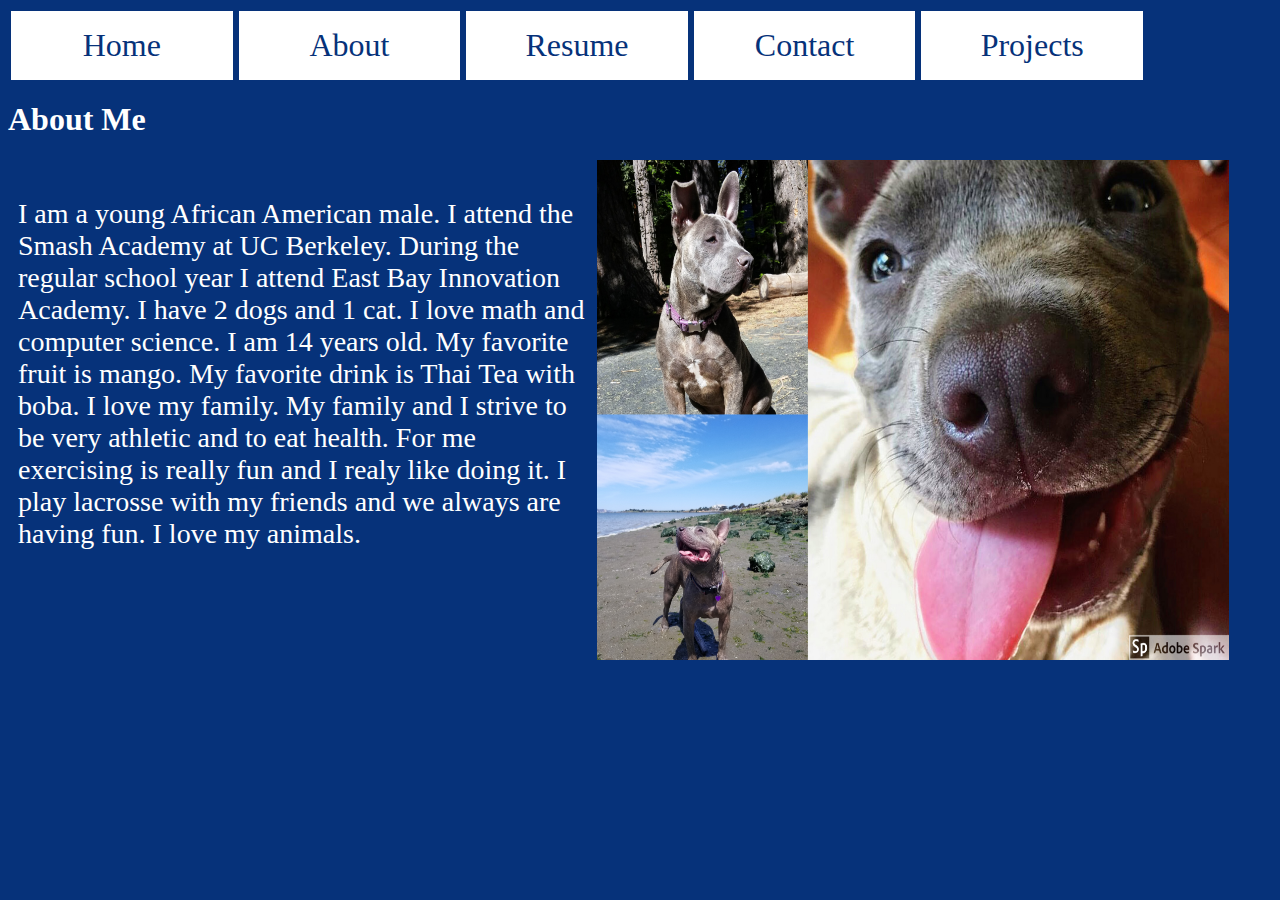
<file: about.html>
<!DOCTYPE html>
<html>
  <head>
    <meta charset="UTF-8">
    <title>About Page</title>
    <link rel="stylesheet" type="text/css" href="aboutStyle.css">
  </head>
  <body>
 
 <div class="topnav">
  <a href="index.html">Home</a>
  <a class="active" href="about.html">About</a>
  <a href="resume.html">Resume</a>
  <a href="contact.html">Contact</a>
  <a href="projects.html">Projects</a>
</div>
      <br><br><br><br>
    <h1>About Me</h1>
    <p>I am a young African American male. I attend the Smash Academy at UC Berkeley. During the regular school year I attend East Bay Innovation Academy. I have 2 dogs and 1 cat. I love math and computer science. I am 14 years old. My favorite fruit is mango. My favorite drink is Thai Tea with boba. I love my family. My family and I strive to be very athletic and to eat health. For me exercising is really fun and I realy like doing it. I play lacrosse with my friends and we always are having fun. I love my animals.</p> 
    <img id="pic" src="mydoggie.jpg" alt="My Dog" height="500" width="800">

  </body>
</html>
</file>
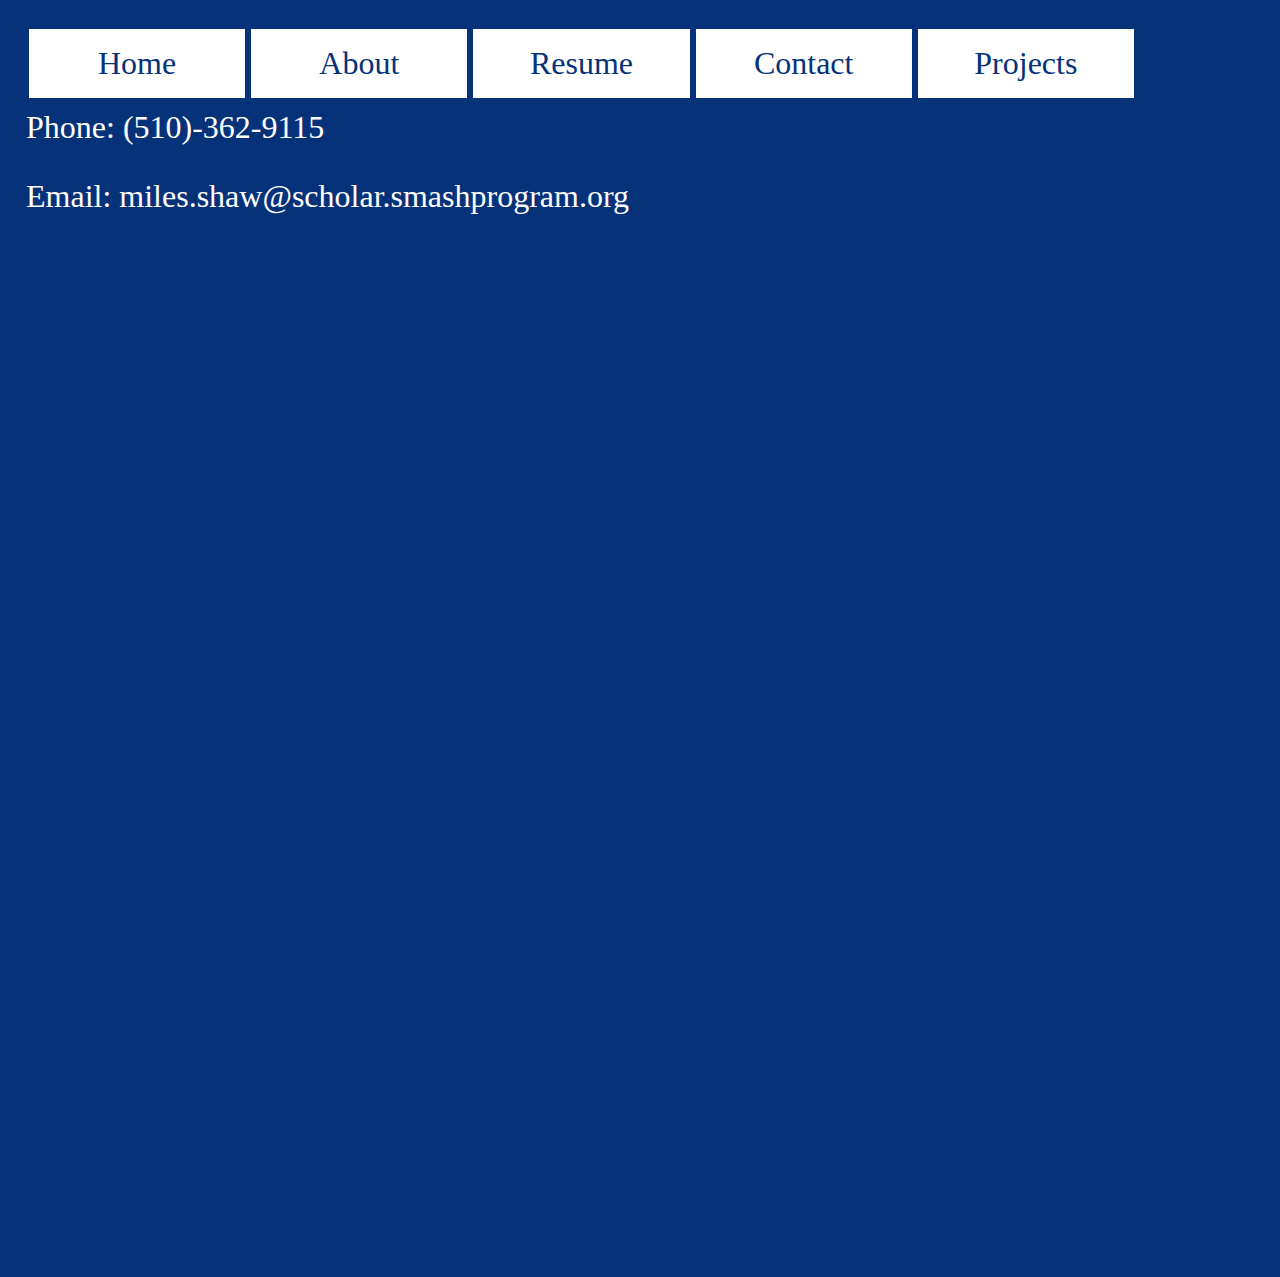
<file: contact.html>
<!DOCTYPE html>
<html>
  <head>
    <meta charset="UTF-8">
    <title>Contact Page</title>
        <link rel="stylesheet" type="text/css" href="contactStyle.css">

  </head>
  <body>
   <div class="topnav">
  <a href="index.html">Home</a>
  <a class="active" href="about.html">About</a>
  <a href="resume.html">Resume</a>
  <a href="contact.html">Contact</a>
  <a href="projects.html">Projects</a>
</div>
       
      <div id="ooof">
        
        <p>Phone: (510)-362-9115
      </p> 
        <p> Email: miles.shaw@scholar.smashprogram.org
      </p>
        
      </div>
      <iframe src="https://docs.google.com/forms/d/e/1FAIpQLSehRRtVWtd-piYUHv8aD_tkmnrhXFhp-Smnl6PAdFI3i5DQoQ/viewform?embedded=true" width="1000" height="1000" frameborder="0" marginheight="0" marginwidth="0">Loading...</iframe>  </body>
</html>
</file>
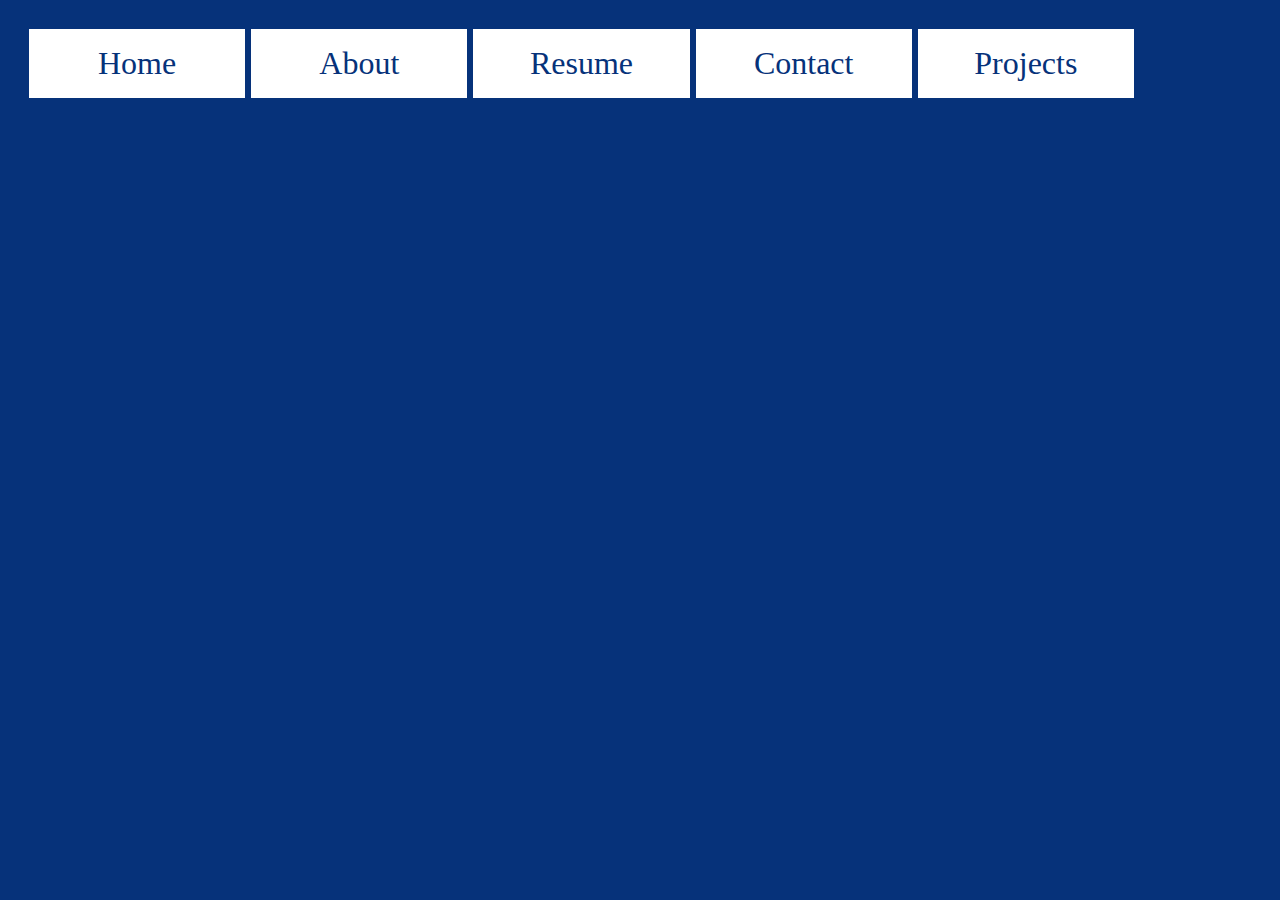
<file: projects.html>
<!DOCTYPE html>
<html>
  <head>
    <meta charset="UTF-8">
    <title>Project Page</title>
    <link rel="stylesheet" type="text/css" href="projectsStyle.css">

  </head>
  <body>
   <div class="topnav">
  <a href="index.html">Home</a>
  <a class="active" href="about.html">About</a>
  <a href="resume.html">Resume</a>
  <a href="contact.html">Contact</a>
  <a href="projects.html">Projects</a>
</div>
     
  </body>
</html>
</file>
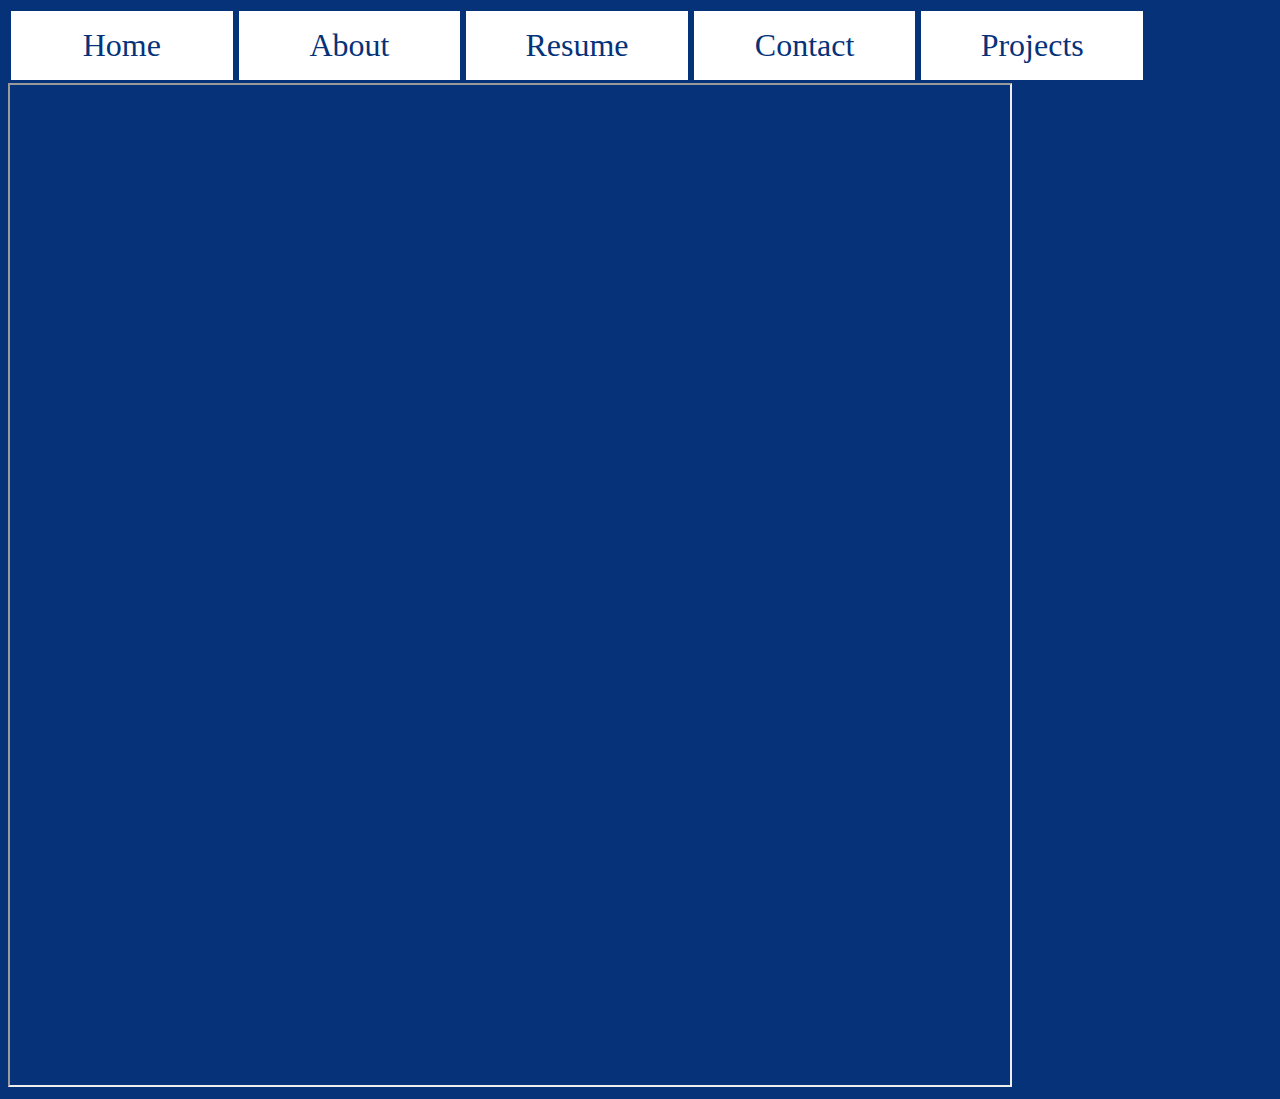
<file: resume.html>
<!DOCTYPE html>
<html>
  <head>
    <meta charset="UTF-8">
    <title>Resume Page</title>
    <link rel="stylesheet" type="text/css" href="resumeStyle.css">

  </head>
  <body>
 <div class="topnav">
  <a href="index.html">Home</a>
  <a class="active" href="about.html">About</a>
  <a href="resume.html">Resume</a>
  <a href="contact.html">Contact</a>
  <a href="projects.html">Projects</a>

</div>
<iframe src="https://docs.google.com/document/d/e/2PACX-1vTy6OMPXYhymchE9T9_q-5ejIbl2k7GGtxR2OG7i_jMEP3rRh3kSDJjP0tFEkzzrf_njPpPKyOr2klm/pub?embedded=true" height="1000" width="1000" ></iframe>
  </body>
</html>
</file>
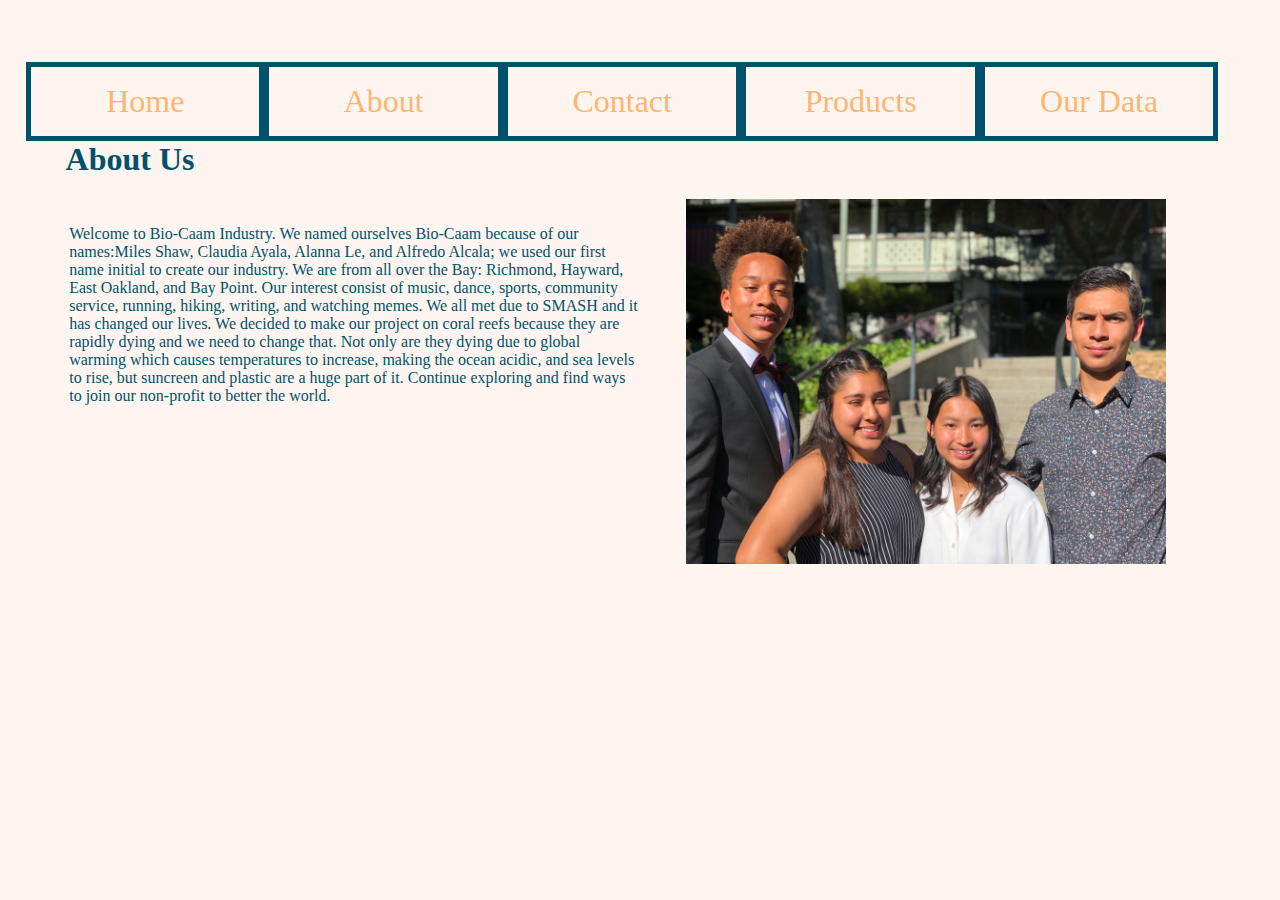
<file: Final_Project_2/about.html>
<!DOCTYPE html>
<html>
  <head>
    <meta charset="UTF-8">
    <div class="a">
    <title>About Page</title>
  </div>
    <link rel="stylesheet" type="text/css" href="aboutStyle.css">
  </head>
  <body>
 
 <div class="topnav">
  <a href="index.html">Home</a>
  <a class="active" href="about.html">About</a>
  <a href="contact.html">Contact</a>
  <a href="myproduct.html">Products</a>
  <a href="ourdata.html">Our Data</a>


</div>
    <h1>About Us</h1>
    <p>Welcome to Bio-Caam Industry. We named ourselves Bio-Caam because of our names:Miles Shaw, Claudia Ayala, Alanna Le, and Alfredo Alcala;  we used our first name initial to create our industry. We are from all over the Bay: Richmond, Hayward,  East Oakland, and Bay Point. Our interest consist of music, dance, sports, community service, running, hiking, writing, and watching memes. We all met due to SMASH and it has changed our lives. We decided to make our project on coral reefs because they are rapidly dying and we need to change that. Not only are they dying due to global warming which causes temperatures to increase, making the ocean acidic, and sea levels to rise, but suncreen and plastic are a huge part of it. Continue exploring and find ways to join our non-profit to better the world. </p> 
    <img id="Group" src="grouppic.jpg" width="480" height="365">
  </body>
</html>
</file>
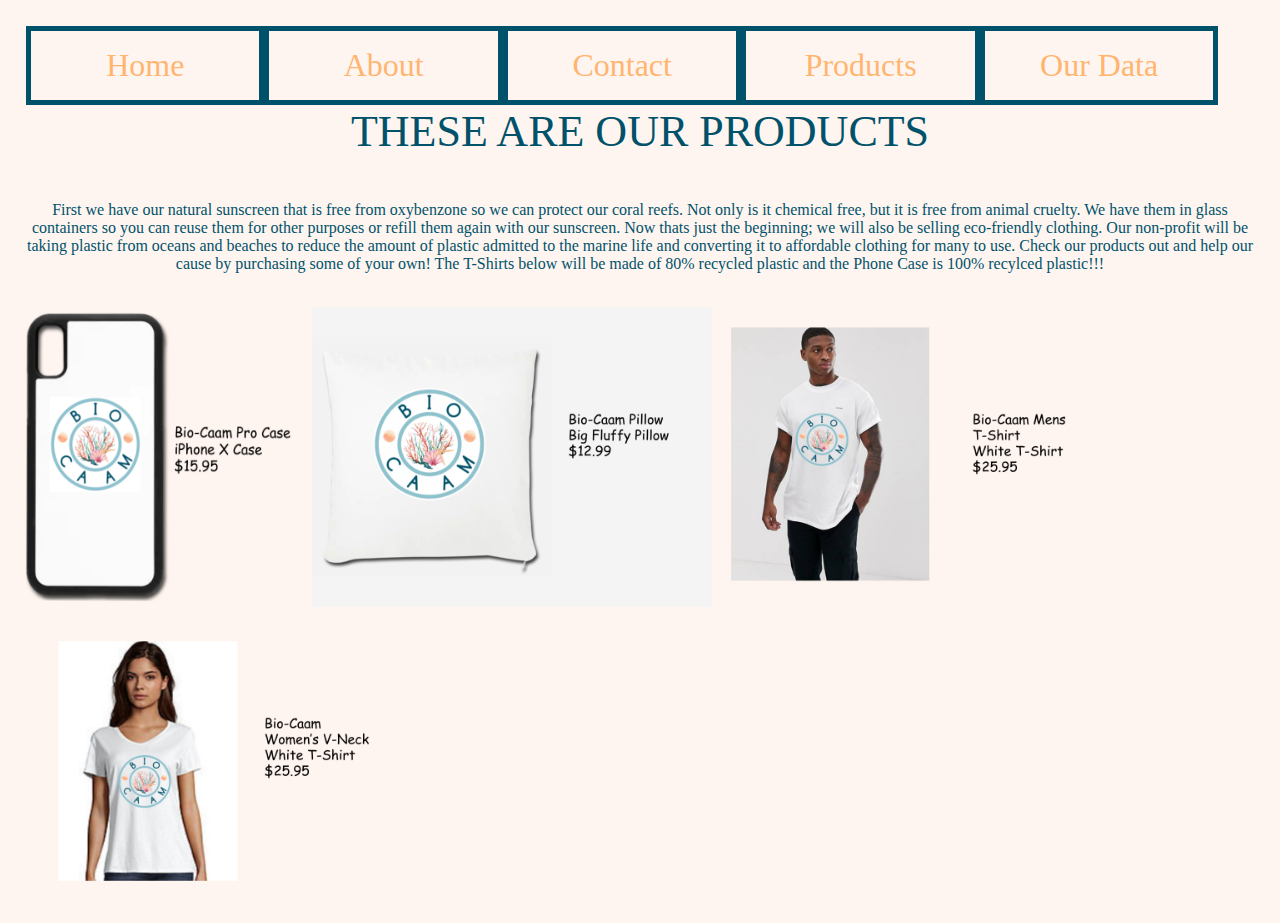
<file: Final_Project_2/myproduct.html>
<!DOCTYPE html>
<html>
<head>
	<title>Our Products</title>
	 <link rel="stylesheet" type="text/css" href="myproductStyle.css">
</head>
<body>
<div class="topnav">
  <a href="index.html">Home</a>
  <a class="active" href="about.html">About</a>
  <a href="contact.html">Contact</a>
  <a href="myproduct.html">Products</a>
  <a href="ourdata.html">Our Data</a>


</div>
        <div>
        <p id="p3">THESE ARE OUR PRODUCTS</p>
        <p id="p2">First we have our natural sunscreen that is free from oxybenzone so we can protect our coral reefs. Not only is it chemical free, but it is free from animal cruelty. We have them in glass containers so you can reuse them for other purposes or refill them again with our sunscreen. Now thats just the beginning; we will also be selling eco-friendly clothing. Our non-profit will be taking plastic from oceans and beaches to reduce the amount of plastic admitted to the marine life and converting it to affordable clothing for many to use. Check our products out and help our cause by purchasing some of your own! The T-Shirts below will be made of 80% recycled plastic and the Phone Case is 100% recylced plastic!!!
        </p>
        </div>
        <img src="phonecase2.png" width="300" height="300">
        <img src="pillow.PNG" width="400" height="300">
        <img src="Tshirt.png" width="400" height="300">
        <img src="Tshirt (1).png" width="400" height="300">

</body>
</html>
</file>
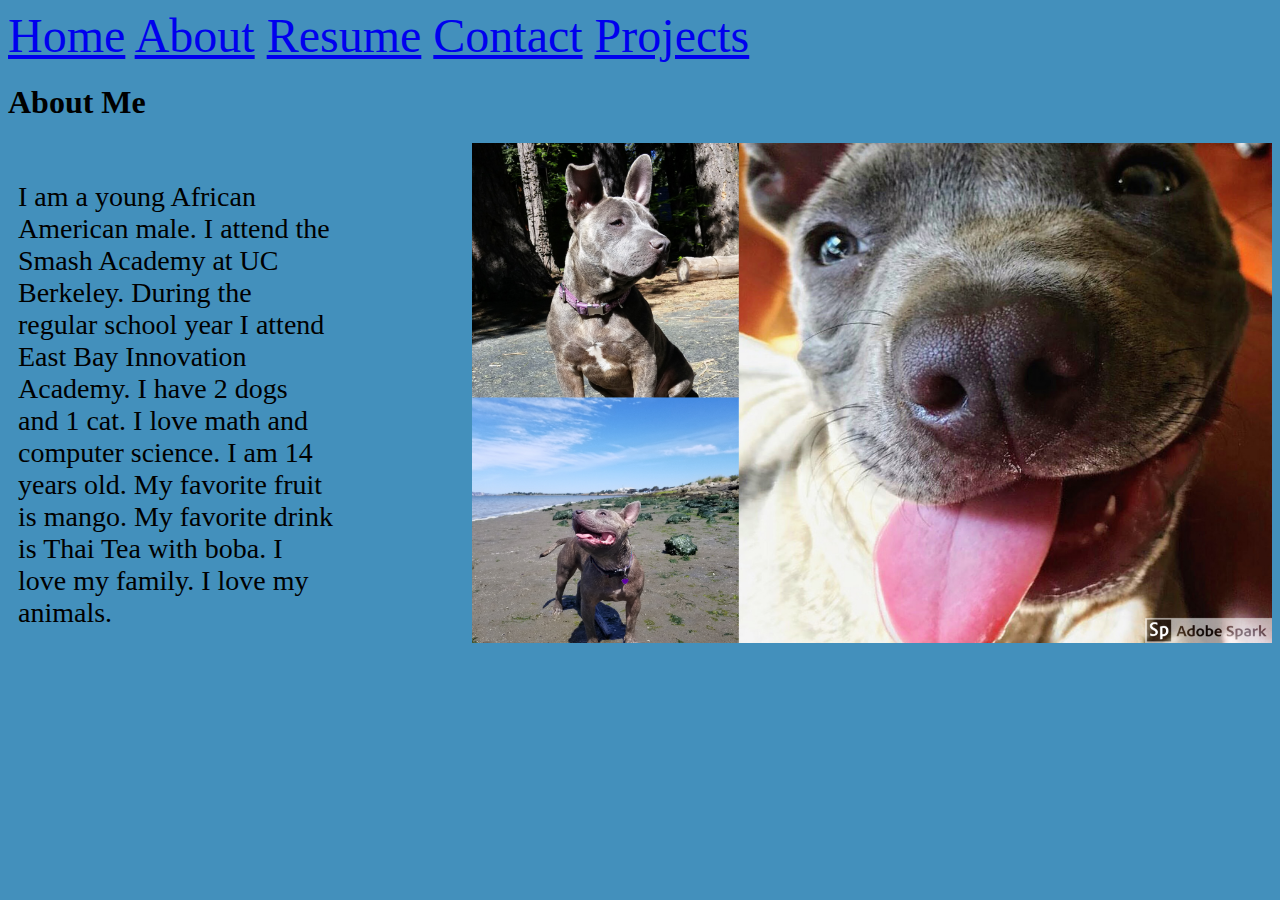
<file: Portfolio/about.html>
<!DOCTYPE html>
<html>
  <head>
    <meta charset="UTF-8">
    <title>About Page</title>
    <link rel="stylesheet" type="text/css" href="aboutStyle.css">
  </head>
  <body>
 
 <div class="topnav">
  <a href="index.html">Home</a>
  <a class="active" href="about.html">About</a>
  <a href="resume.html">Resume</a>
  <a href="contact.html">Contact</a>
  <a href="projects.html">Projects</a>
</div>
      <h1>About Me</h1>
    <p>I am a young African American male. I attend the Smash Academy at UC Berkeley. During the regular school year I attend East Bay Innovation Academy. I have 2 dogs and 1 cat. I love math and computer science. I am 14 years old. My favorite fruit is mango. My favorite drink is Thai Tea with boba. I love my family. I love my animals.  </p> 
      <img id="pic" src="mydoggie.jpg" alt="My Dog" height="500" width="800">

  </body>
</html>
</file>
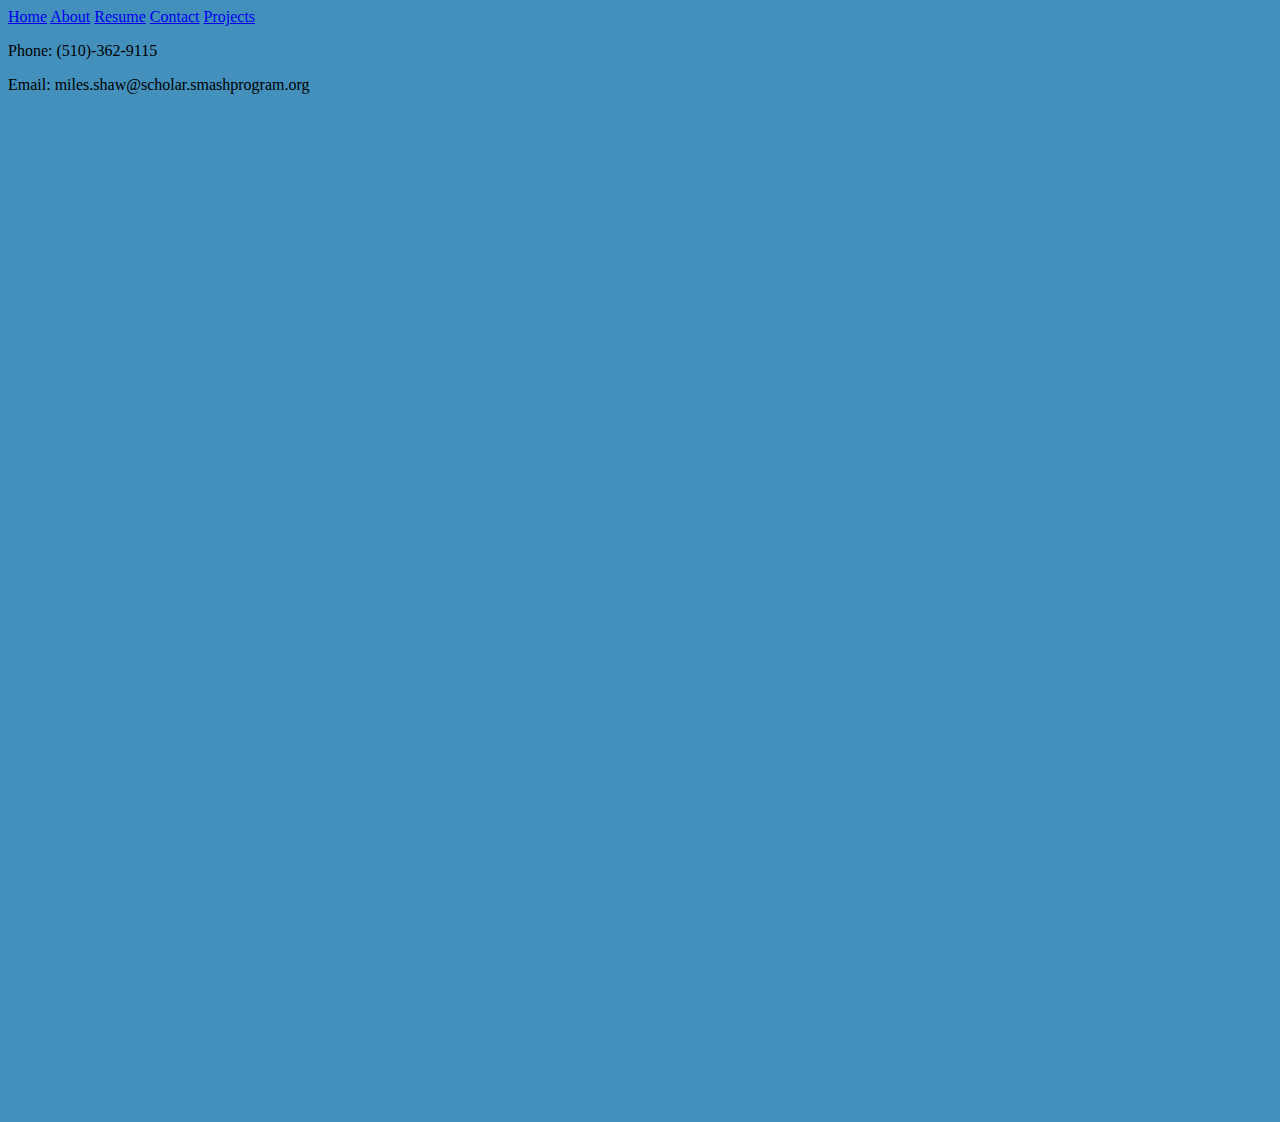
<file: Portfolio/contact.html>
<!DOCTYPE html>
<html>
  <head>
    <meta charset="UTF-8">
    <title>Contact Page</title>
        <link rel="stylesheet" type="text/css" href="contactStyle.css">

  </head>
  <body>
   <div class="topnav">
  <a href="index.html">Home</a>
  <a class="active" href="about.html">About</a>
  <a href="resume.html">Resume</a>
  <a href="contact.html">Contact</a>
  <a href="projects.html">Projects</a>
</div>
       <p>Phone: (510)-362-9115
      </p> 
          <p> Email: miles.shaw@scholar.smashprogram.org
      </p>
      <iframe src="https://docs.google.com/forms/d/e/1FAIpQLSehRRtVWtd-piYUHv8aD_tkmnrhXFhp-Smnl6PAdFI3i5DQoQ/viewform?embedded=true" width="1000" height="1000" frameborder="0" marginheight="0" marginwidth="0">Loading...</iframe>  </body>
</html>
</file>
<file: aboutStyle.css>
body,html {
    background-color:#06327a ;
}
body {
    color: white;
}

p{
    font-size:1.75em;
        padding: 10px;
    float: left;
width: 45%;}

#pic{float:left; margin: 0%;}

a:hover{color: lightskyblue}

div{font-size: 2em;
color: white}  

a {color: white;}

img {width: 50%;
float:left;}

@media screen and (max-width: 800px) {
    p {width: 100%;}
    img {width: 100%;}
}
.topnav a{text-decoration: none;
    text-align: center;
    float: left;
    padding: 0.5em;
    width: 15%;
    color: #06327a;
    background-color: white;
    border: 3px #06327a solid;
    transition: 0.25s;
}

.topnav a:hover {
    color: white;
    background-color: #06327a;
}
</file>
<file: contactStyle.css>
body,html {
    background-color:#06327a ;
}
body {
    color: white;
}


div{
    font-size:2em;
        padding: 18px;
   }
a:hover{color: lightskyblue}
a {color: white;}

.topnav a{text-decoration: none;
    text-align: center;
    float: left;
    padding: 0.5em;
    width: 15%;
    color: #06327a;
    background-color: white;
    border: 3px #06327a solid;
    transition: 0.25s;
}

.topnav a:hover {
    color: white;
    background-color: #06327a;
}

#ooof {
    margin-top: 15px;
    display: block;
}
</file>
<file: projectsStyle.css>
body,html {
    background-color:#06327a ;
}
a:hover{color: lightskyblue}
div{
    font-size:2em;
        padding: 18px;
  color: white}
a {color: white;}

.topnav a{text-decoration: none;
    text-align: center;
    float: left;
    padding: 0.5em;
    width: 15%;
    color: #06327a;
    background-color: white;
    border: 3px #06327a solid;
    transition: 0.25s;
}

.topnav a:hover {
    color: white;
    background-color: #06327a;
}
</file>
<file: resumeStyle.css>
body,html {
    background-color:#06327a ;
    align-content: center;
}
a:hover{color: lightskyblue}
div{font-size: 2em;
color: white}
a {color: white;}

.topnav a{text-decoration: none;
    text-align: center;
    float: left;
    padding: 0.5em;
    width: 15%;
    color: #06327a;
    background-color: white;
    border: 3px #06327a solid;
    transition: 0.25s;
}

.topnav a:hover {
    color: white;
    background-color: #06327a;
}
</file>
<file: Final_Project_2/aboutStyle.css>
body,html {
    background-color:rgb(255, 245, 240); ;
}
body {
    color: rgb(0, 82, 107);
     font-family: "Verdana", Times, serif;
}
}
#Group {width: 10%;
height:auto;
float: right;}
p{
    font-size:1em;
        padding: 10px;
    float: left;
width: 45%;
margin-left:4vw;
}

h1{margin-left:4.5vw;
}
div{
    font-size:2em;
        padding: 18px;
    color: white
    text-align: center;
   }
a {color: white;}
a:hover{color: lightskyblue}



.topnav a{text-decoration: none;
    text-align: center;
    float: left;
    padding: 0.5em;
    width: 16%;
    color: rgb(255, 181, 112);
    background-color: rgb(255, 245, 240);
    border: 5px rgb(0, 82, 107)solid;  
    transition: 0.25s; 
}

.topnav a:hover {
    color: white;
    background-color: rgb(0, 82, 107);
}
.center {
  display: block;
  margin-left: auto;
  margin-right: auto;
  width: 50%;
}

img {
    margin-left: 3vw;
}
</file>
<file: Final_Project_2/myproductStyle.css>
body,html {
    background-color:rgb(255, 245, 240); 
}
body {
    color: rgb(0, 82, 107);
    font-family: "Verdana", Times, serif;
}
#p2 { font-size:1rem; text-align: center;}
#p3 { font-size:2.75rem; text-align: center;}

div{
    font-size:2em;
        padding: 18px;
    color: rgb(0, 82, 107);
    text-align: center;
   }
a {color: white;}
a:hover{color: lightskyblue;}



.topnav a{text-decoration: none;
    text-align: center;
    float: left;
    padding: 0.5em;
    width: 16%;
    color: rgb(255, 181, 112);
    background-color: rgb(255, 245, 240);
    border: 5px rgb(0, 82, 107)solid;  
    transition: 0.25s; 
}

.topnav a:hover {
    color: white;
    background-color: rgb(0, 82, 107);
}
.center {
  display: block;
  margin-left: auto;
  margin-right: auto;
  width: 50%;
}
</file>
<file: Portfolio/aboutStyle.css>
body,html {
    background-color:#4390bc ;
}
body {
    color: black;
}

h1 {
    color: black;
}
p{
    font-size:1.75em;
        padding: 10px;
    float: left;
width: 25%}
#pic{float:right; margin: 0%;}
a:hover{color: lightskyblue}
div{font-size: 3em}
</file>
<file: Portfolio/contactStyle.css>
body,html {
    background-color:#4390bc ;
}
body {
    color: black;
}

h1 {
    color: purple;
}
a:hover{color: lightskyblue}
</file>
